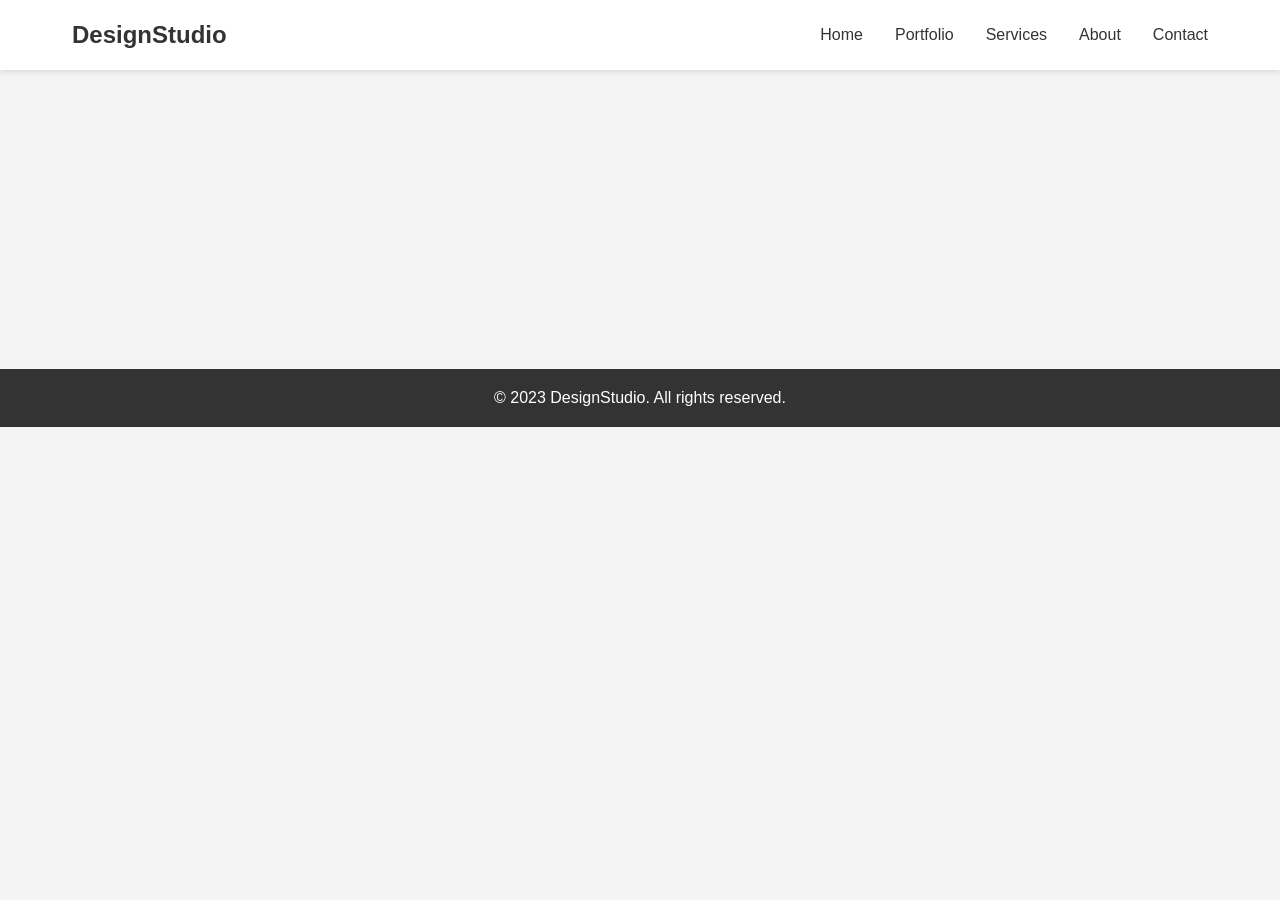
<file: business website/about.html>
<!DOCTYPE html>
<html lang="en">
<head>
    <meta charset="UTF-8">
    <meta name="viewport" content="width=device-width, initial-scale=1.0">
    <title>About - DesignStudio</title>
    <link rel="stylesheet" href="css/styles.css">
</head>
<body>
    <header>
        <nav>
            <div class="logo">DesignStudio</div>
            <ul>
                <li><a href="index.html">Home</a></li>
                <li><a href="portfolio.html">Portfolio</a></li>
                <li><a href="services.html">Services</a></li>
                <li><a href="about.html">About</a></li>
                <li><a href="contact.html">Contact</a></li>
            </ul>
        </nav>
    </header>

    <section id="about">
        <h2>About DesignStudio</h2>
        <p>We are a full-service creative agency specializing in graphic design, printing, and packaging solutions, including the manufacturing of custom boxes. With over 10 years of experience, our team of talented designers and print specialists work closely with clients to bring their visions to life.</p>
        <p>From concept to completion, we handle every aspect of your project, ensuring high-quality results that exceed expectations. Whether you need stunning visuals, professional printing, or innovative packaging, DesignStudio is your one-stop solution.</p>
        <div class="team">
            <h3>Our Team</h3>
            <p>A dedicated group of creative professionals passionate about design and craftsmanship.</p>
        </div>
    </section>

    <footer>
        <p>&copy; 2023 DesignStudio. All rights reserved.</p>
    </footer>

    <script src="js/script.js"></script>
</body>
</html>
</file>
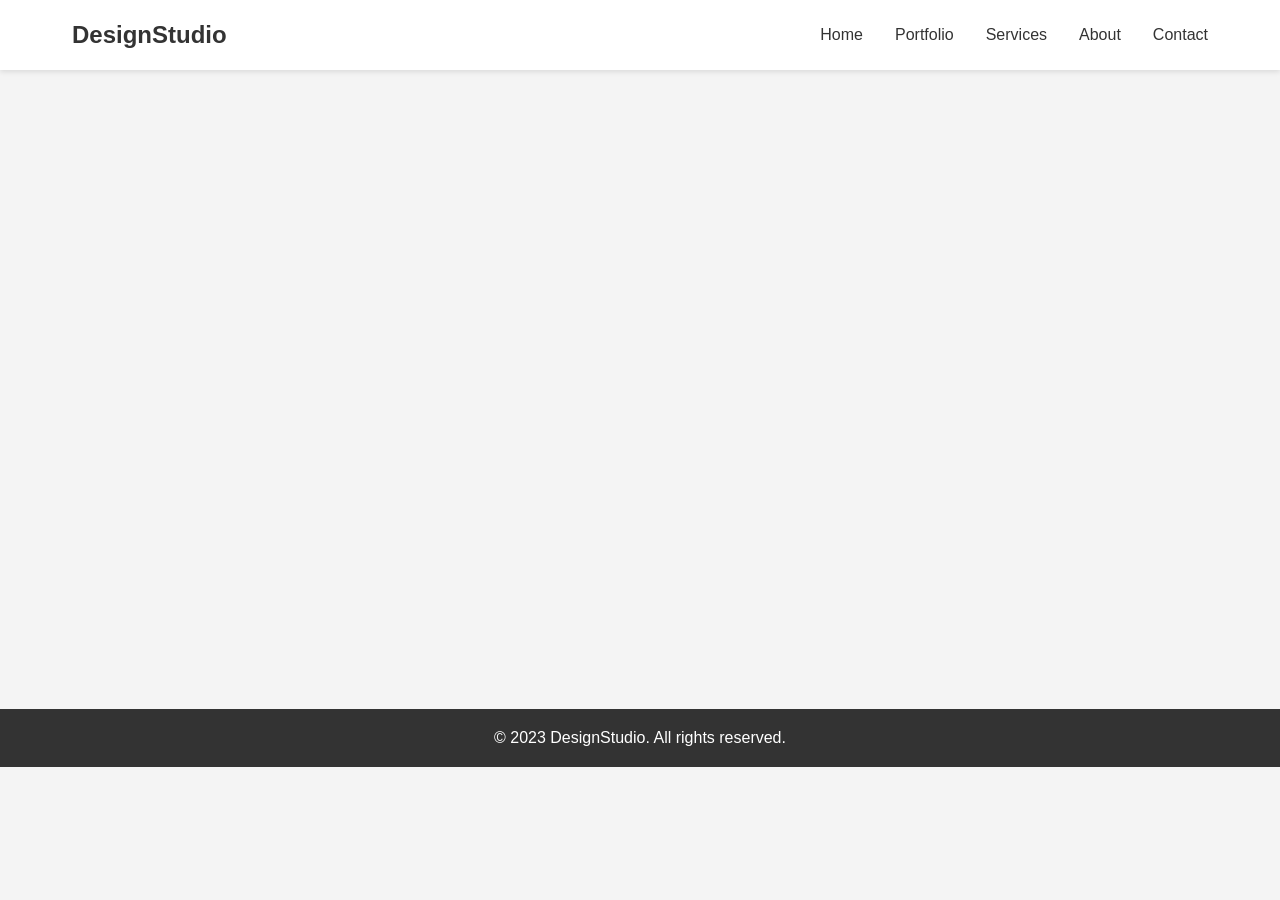
<file: business website/contact.html>
<!DOCTYPE html>
<html lang="en">
<head>
    <meta charset="UTF-8">
    <meta name="viewport" content="width=device-width, initial-scale=1.0">
    <title>Contact - DesignStudio</title>
    <link rel="stylesheet" href="css/styles.css">
</head>
<body>
    <header>
        <nav>
            <div class="logo">DesignStudio</div>
            <ul>
                <li><a href="index.html">Home</a></li>
                <li><a href="portfolio.html">Portfolio</a></li>
                <li><a href="services.html">Services</a></li>
                <li><a href="about.html">About</a></li>
                <li><a href="contact.html">Contact</a></li>
            </ul>
        </nav>
    </header>

    <section id="contact">
        <h2>Contact Us</h2>
        <p>Ready to start your project? Get in touch with us today!</p>
        <form id="contact-form">
            <input type="text" placeholder="Name" required>
            <input type="email" placeholder="Email" required>
            <input type="tel" placeholder="Phone" required>
            <textarea placeholder="Message" required></textarea>
            <button type="submit" class="btn">Send Message</button>
        </form>
        <div class="contact-info">
            <h3>Get In Touch</h3>
            <p>Email: info@designstudio.com</p>
            <p>Phone: (123) 456-7890</p>
            <p>Address: 123 Design Street, Creative City, ST 12345</p>
        </div>
    </section>

    <footer>
        <p>&copy; 2023 DesignStudio. All rights reserved.</p>
    </footer>

    <script src="js/script.js"></script>
</body>
</html>
</file>
<file: business website/css/styles.css>
/* Reset and base styles */
* {
    margin: 0;
    padding: 0;
    box-sizing: border-box;
}

body {
    font-family: 'Arial', sans-serif;
    line-height: 1.6;
    color: #333;
    background-color: #f4f4f4;
}

/* Header and Navigation */
header {
    background-color: #fff;
    box-shadow: 0 2px 5px rgba(0,0,0,0.1);
    position: fixed;
    width: 100%;
    top: 0;
    z-index: 100;
}

nav {
    display: flex;
    justify-content: space-between;
    align-items: center;
    padding: 1rem 2rem;
    max-width: 1200px;
    margin: 0 auto;
}

.logo {
    font-size: 1.5rem;
    font-weight: bold;
    color: #333;
}

nav ul {
    display: flex;
    list-style: none;
}

nav ul li {
    margin-left: 2rem;
}

nav ul li a {
    text-decoration: none;
    color: #333;
    transition: color 0.3s;
}

nav ul li a:hover {
    color: #007bff;
}

/* Hero Section */
.hero {
    background: linear-gradient(rgba(0,0,0,0.5), rgba(0,0,0,0.5)), url('images/hero-bg.jpg');
    background-size: cover;
    background-position: center;
    height: 80vh;
    display: flex;
    align-items: center;
    justify-content: center;
    text-align: center;
    color: #fff;
}

.hero-content h1 {
    font-size: 3rem;
    margin-bottom: 1rem;
}

.hero-content p {
    font-size: 1.2rem;
    margin-bottom: 2rem;
}

.btn {
    display: inline-block;
    padding: 0.8rem 2rem;
    background-color: #007bff;
    color: #fff;
    text-decoration: none;
    border-radius: 5px;
    transition: background-color 0.3s;
}

.btn:hover {
    background-color: #0056b3;
}

/* Sections */
section {
    padding: 4rem 2rem;
    max-width: 1200px;
    margin: 0 auto;
}

section h2 {
    text-align: center;
    margin-bottom: 2rem;
    font-size: 2rem;
}

/* Portfolio */
.portfolio-grid {
    display: grid;
    grid-template-columns: repeat(auto-fit, minmax(250px, 1fr));
    gap: 2rem;
}

.portfolio-item {
    background-color: #fff;
    border-radius: 5px;
    overflow: hidden;
    box-shadow: 0 2px 5px rgba(0,0,0,0.1);
    transition: transform 0.3s;
}

.portfolio-item:hover {
    transform: translateY(-5px);
}

.portfolio-item img {
    width: 100%;
    height: 200px;
    object-fit: cover;
}

.portfolio-item h3 {
    padding: 1rem;
    text-align: center;
}

.portfolio-item p {
    padding: 0 1rem 1rem;
    text-align: center;
}

/* Services */
.services-grid {
    display: grid;
    grid-template-columns: repeat(auto-fit, minmax(300px, 1fr));
    gap: 2rem;
}

.service-item {
    background-color: #fff;
    border-radius: 5px;
    overflow: hidden;
    box-shadow: 0 2px 5px rgba(0,0,0,0.1);
    text-align: center;
    padding: 2rem;
}

.service-item img {
    width: 100px;
    height: 100px;
    object-fit: cover;
    margin-bottom: 1rem;
}

.service-item h3 {
    margin-bottom: 1rem;
}

/* Products Section */
.products-section {
    margin-top: 3rem;
}

.products-section h3 {
    text-align: center;
    margin-bottom: 2rem;
    font-size: 1.5rem;
}

.products-grid {
    display: grid;
    grid-template-columns: repeat(auto-fit, minmax(250px, 1fr));
    gap: 1.5rem;
}

.product-item {
    background-color: #fff;
    border-radius: 5px;
    padding: 1.5rem;
    box-shadow: 0 2px 5px rgba(0,0,0,0.1);
    text-align: center;
}

.product-item h4 {
    margin-bottom: 0.5rem;
    color: #007bff;
}

/* Intro section */
.intro {
    text-align: center;
    padding: 4rem 2rem;
}

/* Contact info */
.contact-info {
    margin-top: 2rem;
    text-align: center;
}

.contact-info h3 {
    margin-bottom: 1rem;
}

.contact-info p {
    margin-bottom: 0.5rem;
}

/* Contact Form */
#contact-form {
    display: flex;
    flex-direction: column;
    max-width: 500px;
    margin: 0 auto;
}

#contact-form input,
#contact-form textarea {
    margin-bottom: 1rem;
    padding: 0.8rem;
    border: 1px solid #ddd;
    border-radius: 5px;
}

#contact-form button {
    align-self: flex-start;
}

/* Footer */
footer {
    background-color: #333;
    color: #fff;
    text-align: center;
    padding: 1rem;
}

/* Responsive */
@media (max-width: 768px) {
    nav {
        flex-direction: column;
    }
    
    nav ul {
        margin-top: 1rem;
    }
    
    nav ul li {
        margin-left: 0;
        margin-right: 1rem;
    }
    
    .hero-content h1 {
        font-size: 2rem;
    }
}
</file>
